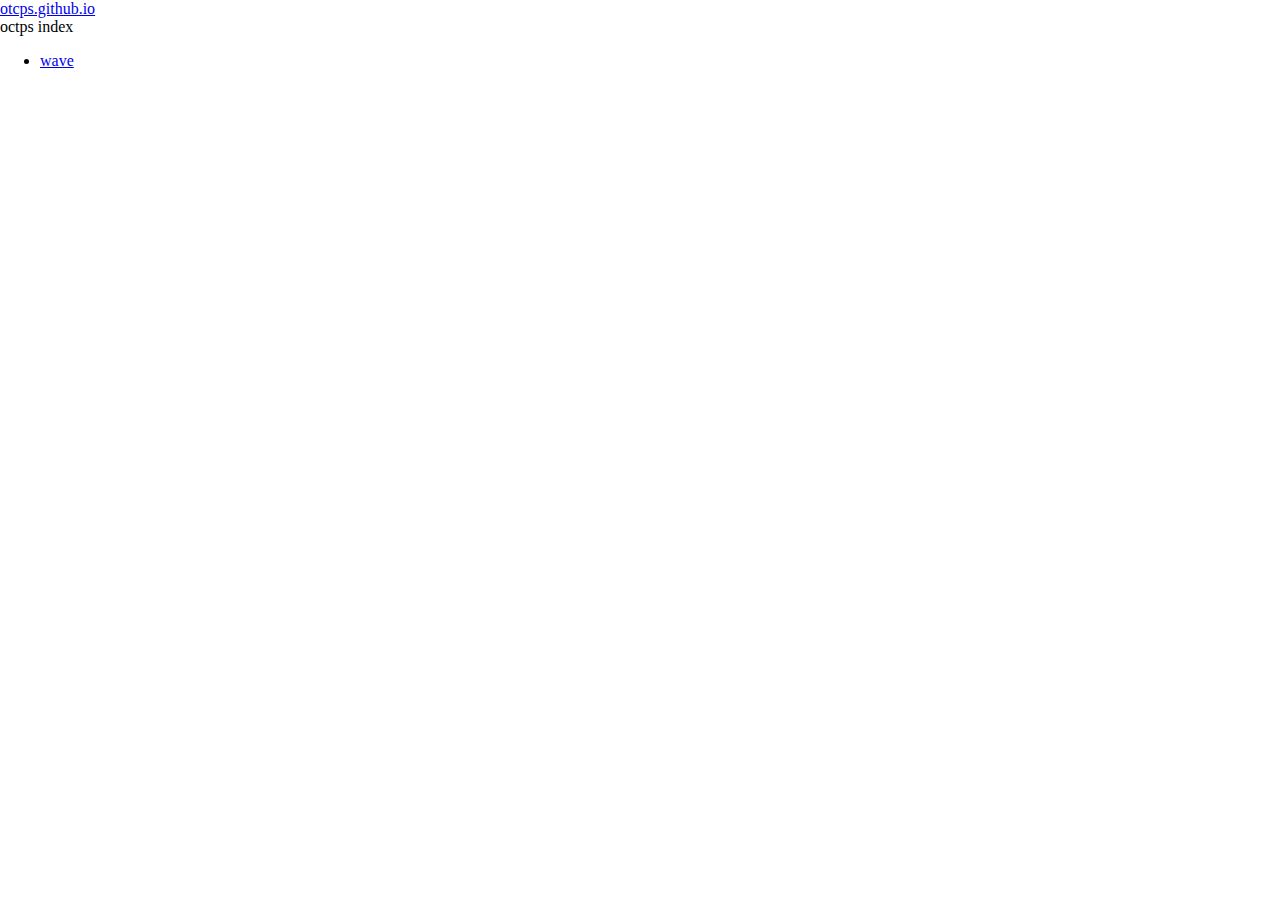
<file: index.html>
<!DOCTYPE html>
<html>
<head>
<!-- Global site tag (gtag.js) - Google Analytics -->
<script async src="https://www.googletagmanager.com/gtag/js?id=UA-137349804-1"></script>
<script>
  window.dataLayer = window.dataLayer || [];
  function gtag(){dataLayer.push(arguments);}
  gtag('js', new Date());

  gtag('config', 'UA-137349804-1');
</script>
<meta http-equiv="X-UA-Compatible" content="IE=edge">
<title>octps.github.io</title>
<meta charset="utf-8">
<meta name="description" content="">
<meta name="author" content="">
<meta name="viewport" content="width=device-width, initial-scale=1">
<link rel="stylesheet" href="/css/common.css">
<!--[if lt IE 9]>
<script src="//cdn.jsdelivr.net/html5shiv/3.7.2/html5shiv.min.js"></script>
<script src="//cdnjs.cloudflare.com/ajax/libs/respond.js/1.4.2/respond.min.js"></script>
<![endif]-->
<link rel="shortcut icon" href="">
</head>
<body>
  <div>
    <a href="/">otcps.github.io</a>
  </div>
	octps index
<ul>
	<li><a href="/wave/">wave</a>
</ul>
</body>
</html>
</file>
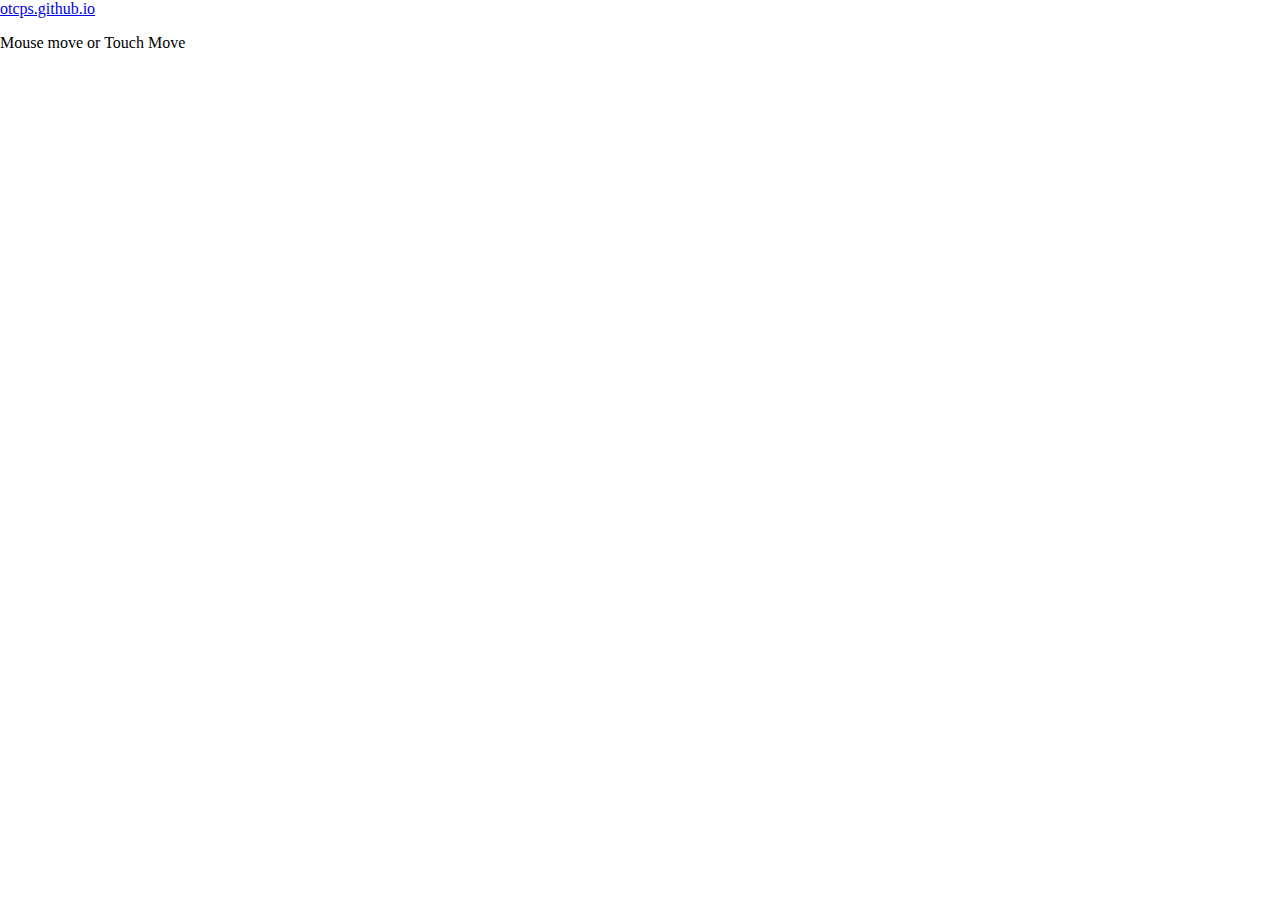
<file: wave/index.html>
<!DOCTYPE html>
<html>
<head>
<!-- Global site tag (gtag.js) - Google Analytics -->
<script async src="https://www.googletagmanager.com/gtag/js?id=UA-137349804-1"></script>
<script>
  window.dataLayer = window.dataLayer || [];
  function gtag(){dataLayer.push(arguments);}
  gtag('js', new Date());

  gtag('config', 'UA-137349804-1');
</script>
<meta charset="utf-8">
<meta name="viewport" content="width=device-width, initial-scale=1">

<title>sine wave</title>
<script
  src="https://code.jquery.com/jquery-3.3.1.js"
  integrity="sha256-2Kok7MbOyxpgUVvAk/HJ2jigOSYS2auK4Pfzbm7uH60="
  crossorigin="anonymous">  
</script>

<link rel="stylesheet" href="/css/common.css">

<script>
  function draw(r = 50, t = 200, d = 1){
    var degree = 0;        
    var canvas = document.getElementById('canvas');
    var ctx = canvas.getContext('2d');

    function loop() {
        ctx.clearRect(0, 0, canvas.width, canvas.height);
        ctx.beginPath();
        ctx.strokeStyle = 'black';
        ctx.lineWidth = 1;
        
        drawWave(degree, r, t);
        ctx.stroke();
        degree -= d;    
        requestAnimationFrame(loop);
    }
    
    loop();

    function drawWave(degree, r, t) {
        for (var y = canvas.height; y >= 1; y -= 1) {
            var x =- r * Math.sin((2 * Math.PI / t) * (degree + y)) * y * 0.006;
            ctx.lineTo(x + (canvas.width / 2), canvas.height - y);
        }
    }
  }

  $(function(){
    draw(undefined, undefined, undefined);

    window.centerW = $(window).width() / 2;
    window.stepX = $(window).width() / 2 / 50;

    window.heightH = $(window).height();
    window.stepY = $(window).height() / 100;
    window.stepD = $(window).height() / 5;

    $("body").on('touchmove', function() {
      this.pageX = event.changedTouches[0].pageX;
      this.pageY = event.changedTouches[0].pageY;
      var r = (this.pageX - centerW) / stepX;
      var t = (this.pageY) / stepY;
      var d = (window.heightH - this.pageY) / stepY;
      draw(r, t, undefined);
    });

    window.mouseDownFlag = false;
    $(window).on('mousedown', function(e) {  
        mouseDownFlag = true;
    });

    $(window).on('mouseup', function(e) {  
        mouseDownFlag = false;
    });

    $(window).on('mousemove', function(e) {
      if (mouseDownFlag == true) {
        var x = e.clientX;
        var y = e.clientY;
        var r = (x - centerW) / stepX;
        var t = (y) / stepY;
        var d = (window.heightH - y) / stepY;
        draw(r, t, undefined);
      }
    });

  });
</script>

<head>
<body>
  <div>
    <a href="/">otcps.github.io</a>
  </div>
  <p>Mouse move or Touch Move</p>
  <div id="contents">
    <canvas  id="canvas" width="320" height="667">
    </canvas>
  </div>
</body>
</html>
</file>
<file: css/common.css>
body,
div {
   margin: 0px;
   padding: 0px;
   width: 100%;
}

#contents {
  width: 320px;
  margin: 0 auto;
}

#canvas {
  background-color: #fff;
}
</file>
